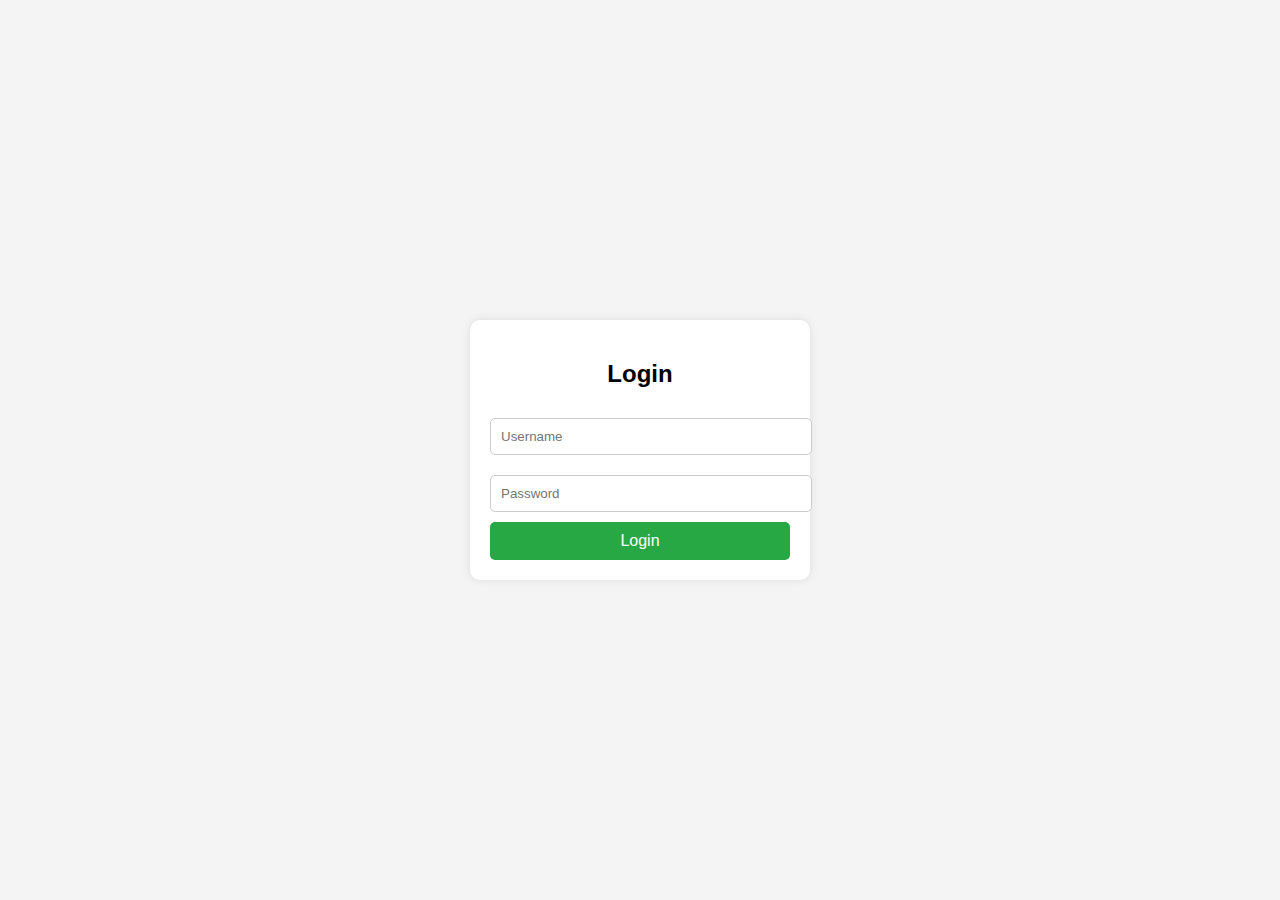
<file: index.html>
<!DOCTYPE html>
<html lang="id">
<head>
    <meta charset="UTF-8">
    <meta name="viewport" content="width=device-width, initial-scale=1.0">
    <title>Login</title>
    <link rel="stylesheet" href="style.css">
</head>
<body>

<div class="container">
    <h2>Login</h2>
    <form action="dashboard.html" method="post">
        <input type="text" name="username" placeholder="Username" required>
        <input type="password" name="password" placeholder="Password" required>
        <button type="submit">Login</button>
    </form>
</div>

</body>
</html>
</file>
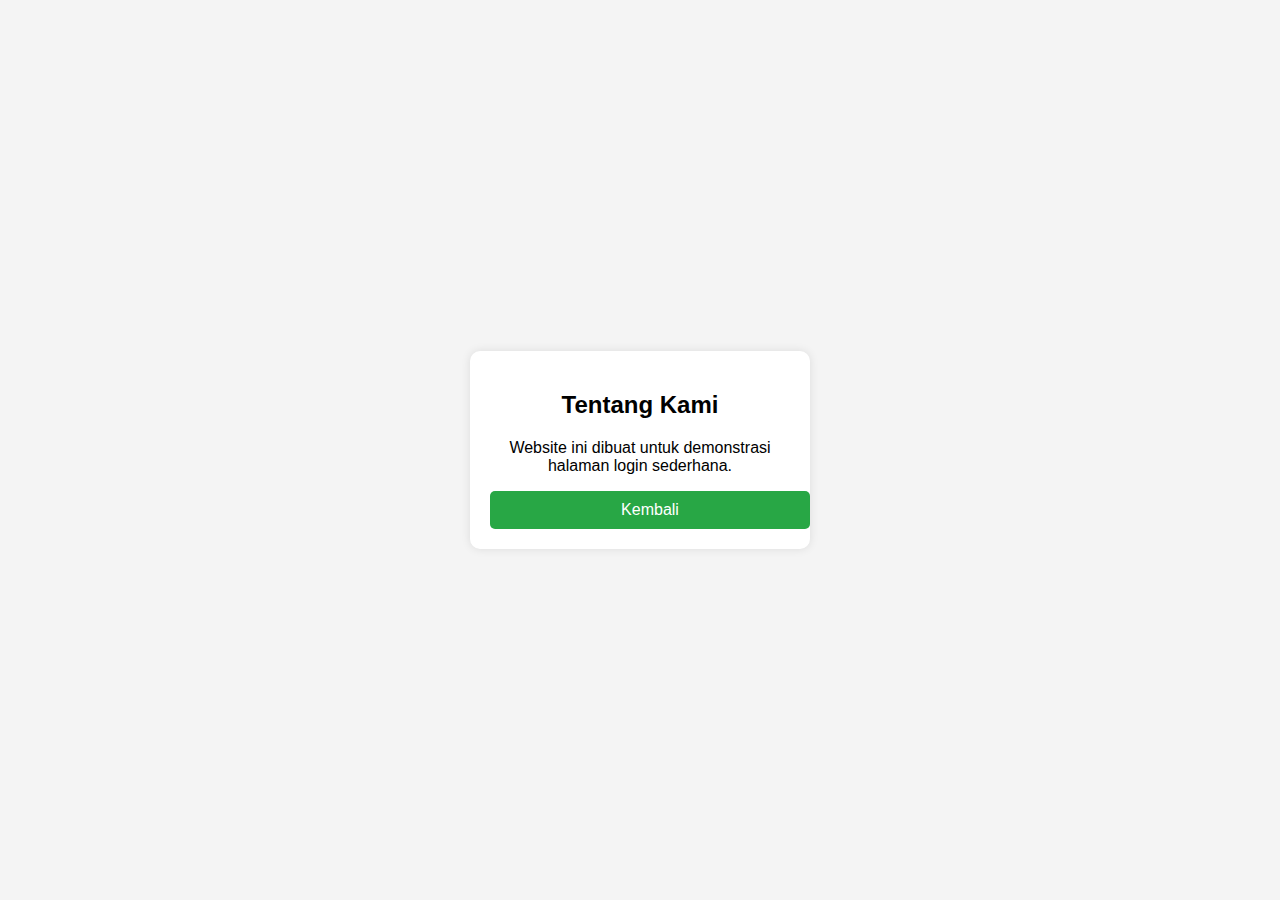
<file: about.html>
<!DOCTYPE html>
<html lang="id">
<head>
    <meta charset="UTF-8">
    <meta name="viewport" content="width=device-width, initial-scale=1.0">
    <title>Tentang Kami</title>
    <link rel="stylesheet" href="style.css">
</head>
<body>

<div class="container">
    <h2>Tentang Kami</h2>
    <p>Website ini dibuat untuk demonstrasi halaman login sederhana.</p>
    <a href="index.html" class="back-button">Kembali</a>
</div>

</body>
</html>
</file>
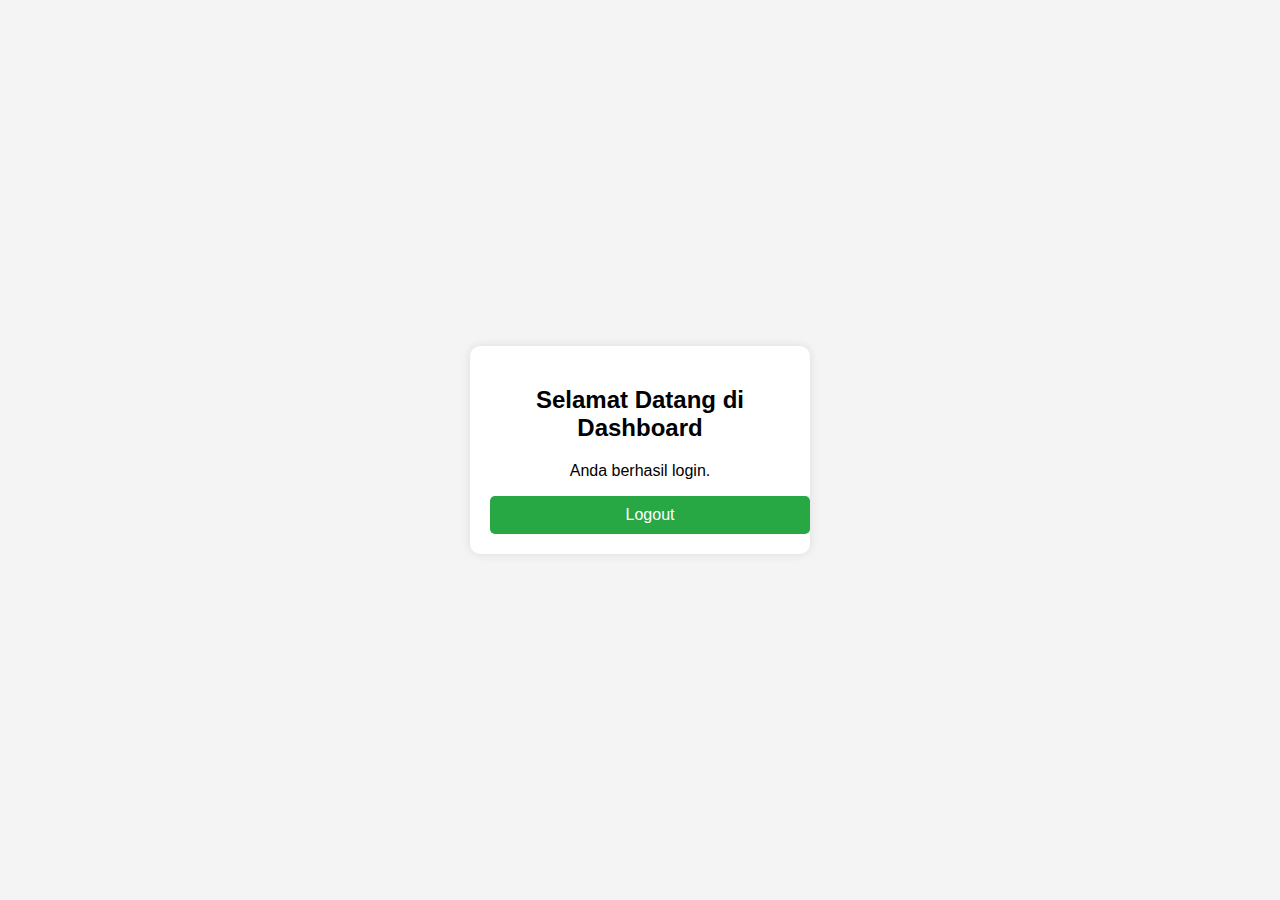
<file: dashboard.html>
<!DOCTYPE html>
<html lang="id">
<head>
    <meta charset="UTF-8">
    <meta name="viewport" content="width=device-width, initial-scale=1.0">
    <title>Dashboard</title>
    <link rel="stylesheet" href="style.css">
</head>
<body>

<div class="container">
    <h2>Selamat Datang di Dashboard</h2>
    <p>Anda berhasil login.</p>
    <a href="index.html" class="logout-button">Logout</a>
</div>

</body>
</html>
</file>
<file: style.css>
body {
    font-family: Arial, sans-serif;
    background-color: #f4f4f4;
    display: flex;
    justify-content: center;
    align-items: center;
    height: 100vh;
    margin: 0;
}
.container {
    background: white;
    padding: 20px;
    border-radius: 10px;
    box-shadow: 0 0 10px rgba(0, 0, 0, 0.1);
    width: 300px;
    text-align: center;
}
input {
    width: 100%;
    padding: 10px;
    margin: 10px 0;
    border: 1px solid #ccc;
    border-radius: 5px;
}
button, .logout-button, .back-button {
    width: 100%;
    padding: 10px;
    background-color: #28a745;
    border: none;
    color: white;
    font-size: 16px;
    border-radius: 5px;
    cursor: pointer;
    text-decoration: none;
    display: inline-block;
    text-align: center;
}
button:hover, .logout-button:hover, .back-button:hover {
    background-color: #218838;
}
</file>
